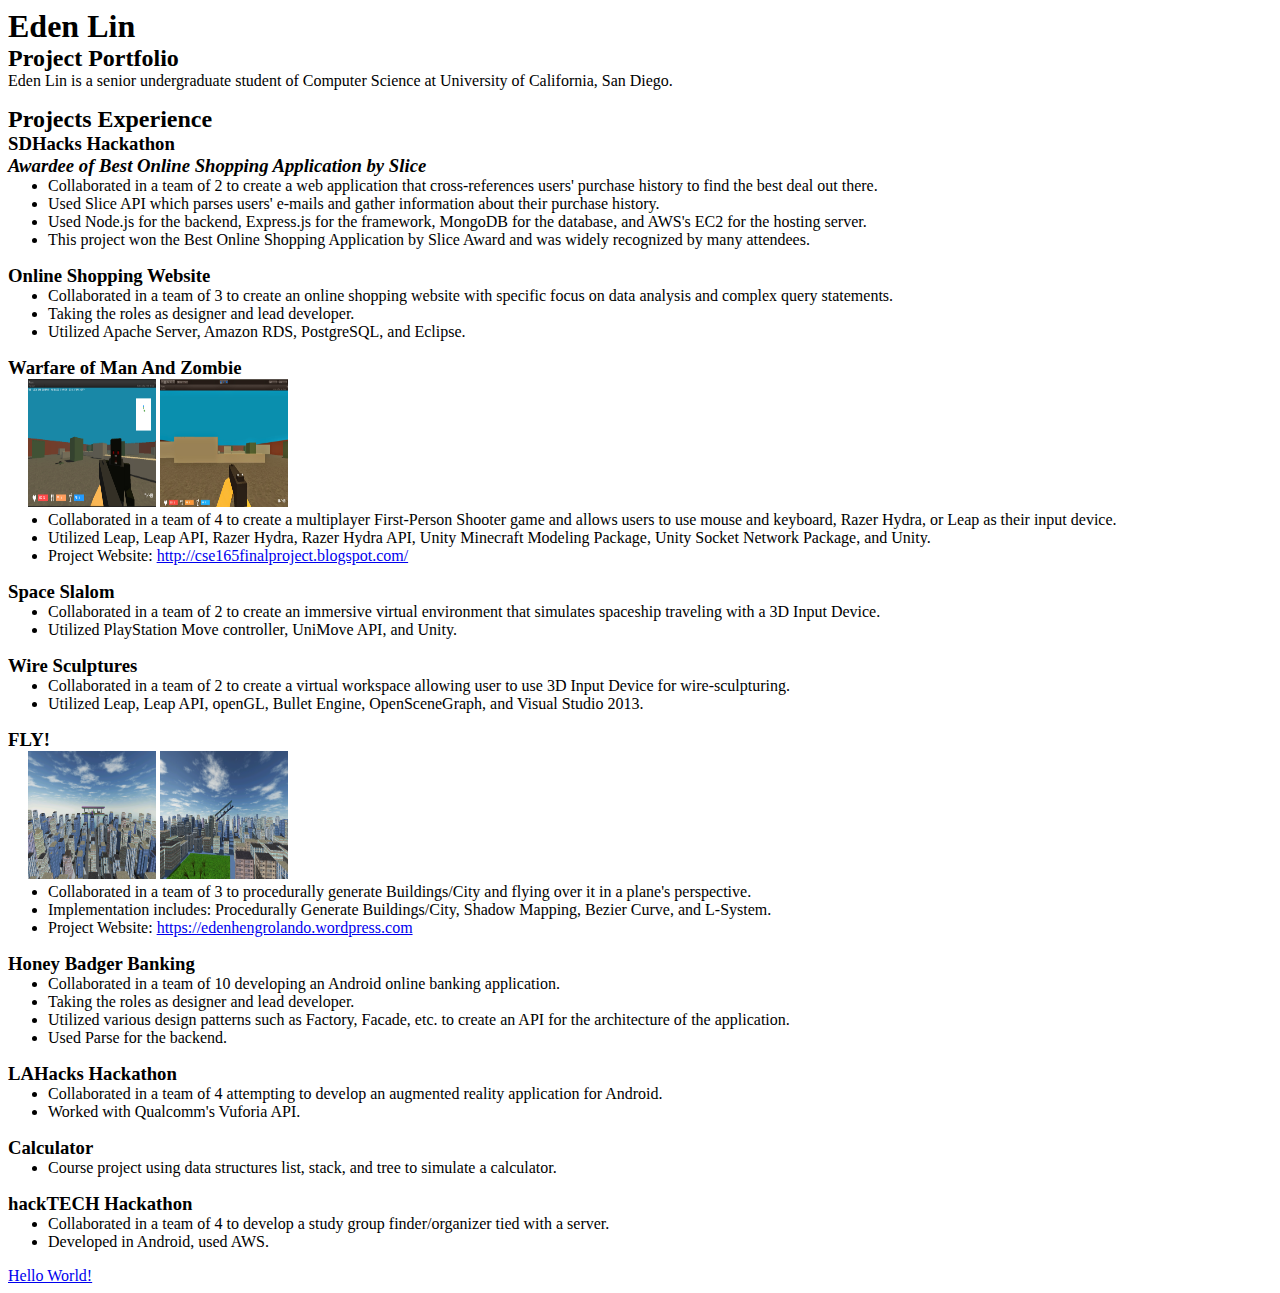
<file: static/index.html>
<!doctype html>

<html>
<head>
	<link rel="stylesheet" type="text/css" href="mystyle.css">
	<meta charset="utf-8">
	<title>HCI Project Portfolio</title>
</head>

<body>
	<!-- this is a comment in HTML -->
	<h1>Eden Lin</h1> <!-- h1 through h5 are headers. The higher the number, the smaller the header -->
	<h2>Project Portfolio</h2>

	<!-- p means paragraph -->
	<p style="margin-top:0px;">Eden Lin is a senior undergraduate student of Computer Science at University of California, San Diego.</p>

	<h2>Projects Experience</h2>
	<h3>SDHacks Hackathon</h3>
	<h3><i>Awardee of Best Online Shopping Application by Slice</i></h3>
	<ul>
		<li>Collaborated in a team of 2 to create a web application that cross-references users' purchase history to find the best deal out there.</li>
		<li>Used Slice API which parses users' e-mails and gather information about their purchase history.</li>
		<li>Used Node.js for the backend, Express.js for the framework, MongoDB for the database, and AWS's EC2 for the hosting server.</li>
		<li>This project won the Best Online Shopping Application by Slice Award and was widely recognized by many attendees.</li>
	</ul>

	<h3>Online Shopping Website</h3>
	<ul>
		<li>Collaborated in a team of 3 to create an online shopping website with specific focus on data analysis and complex query statements.</li>
		<li>Taking the roles as designer and lead developer.</li>
		<li>Utilized Apache Server, Amazon RDS, PostgreSQL, and Eclipse.</li>
	</ul>

	<h3>Warfare of Man And Zombie</h3>
	<img src="images/image1.png" style="width:128px;height:128px;margin-left:20px;">
	<img src="images/image2.png" style="width:128px;height:128px;">
	<ul>
		<li>Collaborated in a team of 4 to create a multiplayer First-Person Shooter game and allows users to use mouse and keyboard, Razer Hydra, or Leap as their input device.</li>
		<li>Utilized Leap, Leap API, Razer Hydra, Razer Hydra API, Unity Minecraft Modeling Package, Unity Socket Network Package, and  Unity.</li>
		<li>Project Website: <a href="http://cse165finalproject.blogspot.com/">http://cse165finalproject.blogspot.com/</a></li>
	</ul>

	<h3>Space Slalom</h3>
	<ul>
		<li>Collaborated in a team of 2 to create an immersive virtual environment that simulates spaceship traveling with a 3D Input Device.</li>
		<li>Utilized PlayStation Move controller, UniMove API, and Unity.</li>
	</ul>

	<h3>Wire Sculptures</h3>
	<ul>
		<li>Collaborated in a team of 2 to create a virtual workspace allowing user to use 3D Input Device for wire-sculpturing.</li>
		<li>Utilized Leap, Leap API, openGL, Bullet Engine, OpenSceneGraph, and Visual Studio 2013.</li>
	</ul>

	<h3>FLY!</h3>
	<img src="images/image3.png" style="width:128px;height:128px;margin-left:20px;">
	<img src="images/image4.png" style="width:128px;height:128px;">
	<ul>
		<li>Collaborated in a team of 3 to procedurally generate Buildings/City and flying over it in a plane's perspective.</li>
		<li>Implementation includes: Procedurally Generate Buildings/City, Shadow Mapping, Bezier Curve, and L-System.</li>
		<li>Project Website: <a href="https://edenhengrolando.wordpress.com">https://edenhengrolando.wordpress.com</a></li>
	</ul>

	<h3>Honey Badger Banking</h3>
	<ul>
		<li>Collaborated in a team of 10 developing an Android online banking application.</li>
		<li>Taking the roles as designer and lead developer.</li>
		<li>Utilized various design patterns such as Factory, Facade, etc. to create an API for the architecture of the application.</li>
		<li>Used Parse for the backend.</li>
	</ul>

	<h3>LAHacks Hackathon</h3>
	<ul>
		<li>Collaborated in a team of 4 attempting to develop an augmented reality application for Android.</li>
		<li>Worked with Qualcomm's Vuforia API.</li>
	</ul>

	<h3>Calculator</h3>
	<ul>
		<li>Course project using data structures list, stack, and tree to simulate a calculator.</li>
	</ul>

	<h3>hackTECH Hackathon</h3>
	<ul>
		<li>Collaborated in a team of 4 to develop a study group finder/organizer tied with a server.</li>
		<li>Developed in Android, used AWS.</li>
	</ul>

	<a href="helloWorld.html">Hello World!</a>
</body>
</html>
</file>
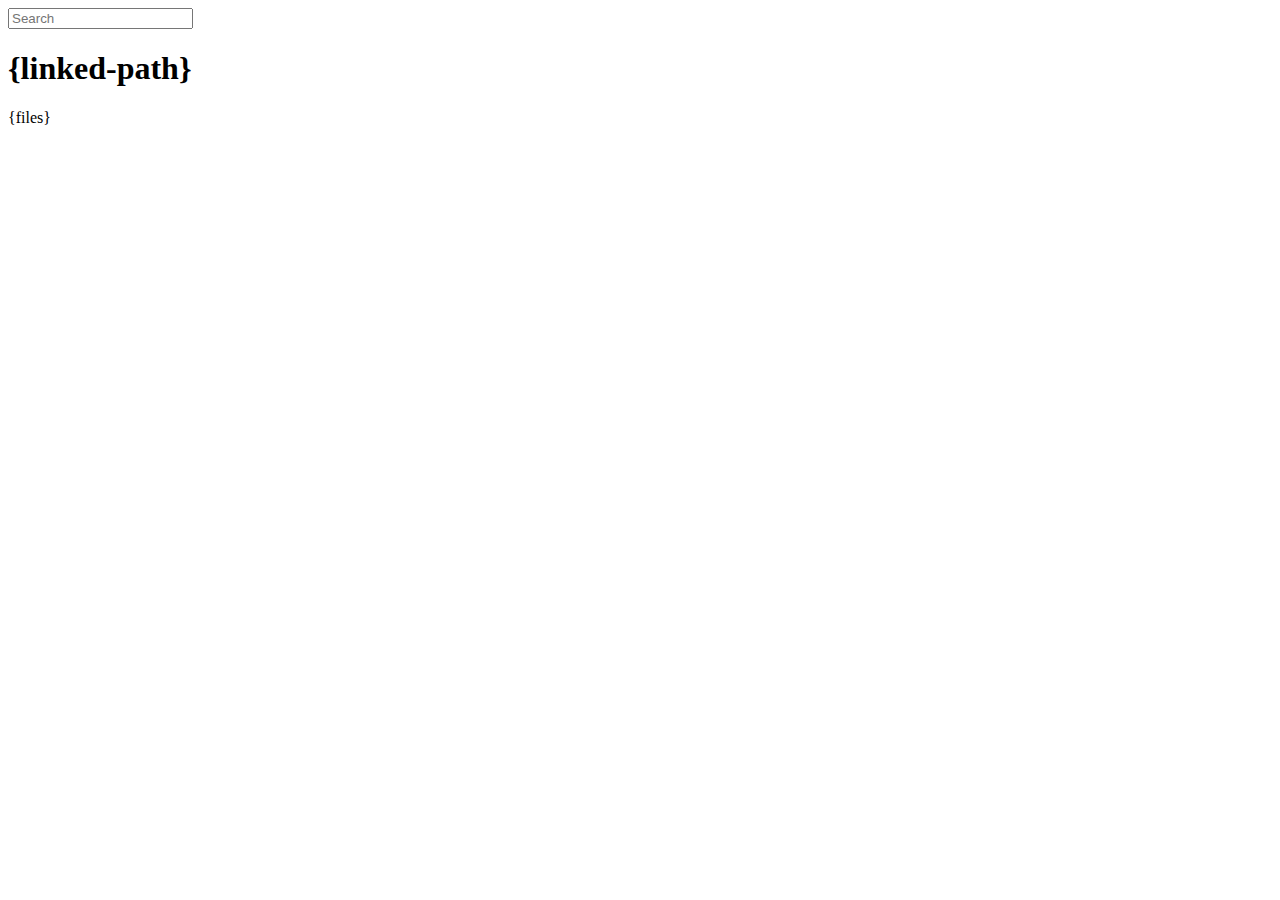
<file: node_modules/express/node_modules/connect/lib/public/directory.html>
<!DOCTYPE html>
<html>
  <head>
    <meta charset='utf-8'> 
    <meta name="viewport" content="width=device-width, initial-scale=1.0, maximum-scale=1.0, user-scalable=no" />
    <title>listing directory {directory}</title>
    <style>{style}</style>
    <script>
      function $(id){
        var el = 'string' == typeof id
          ? document.getElementById(id)
          : id;

        el.on = function(event, fn){
          if ('content loaded' == event) {
            event = window.attachEvent ? "load" : "DOMContentLoaded";
          }
          el.addEventListener
            ? el.addEventListener(event, fn, false)
            : el.attachEvent("on" + event, fn);
        };

        el.all = function(selector){
          return $(el.querySelectorAll(selector));
        };

        el.each = function(fn){
          for (var i = 0, len = el.length; i < len; ++i) {
            fn($(el[i]), i);
          }
        };

        el.getClasses = function(){
          return this.getAttribute('class').split(/\s+/);
        };

        el.addClass = function(name){
          var classes = this.getAttribute('class');
          el.setAttribute('class', classes
            ? classes + ' ' + name
            : name);
        };

        el.removeClass = function(name){
          var classes = this.getClasses().filter(function(curr){
            return curr != name;
          });
          this.setAttribute('class', classes.join(' '));
        };

        return el;
      }

      function search() {
        var str = $('search').value
          , links = $('files').all('a');

        links.each(function(link){
          var text = link.textContent;

          if ('..' == text) return;
          if (str.length && ~text.indexOf(str)) {
            link.addClass('highlight');
          } else {
            link.removeClass('highlight');
          }
        });
      }

      $(window).on('content loaded', function(){
        $('search').on('keyup', search);
      });
    </script>
  </head>
  <body class="directory">
    <input id="search" type="text" placeholder="Search" autocomplete="off" />
    <div id="wrapper">
      <h1>{linked-path}</h1>
      {files}
    </div>
  </body>
</html>
</file>
<file: static/mystyle.css>
h1, h2, h3, h4, li {
	margin: 0;
	padding: 0;
}

ul {
	margin-top: 0;
}
</file>
